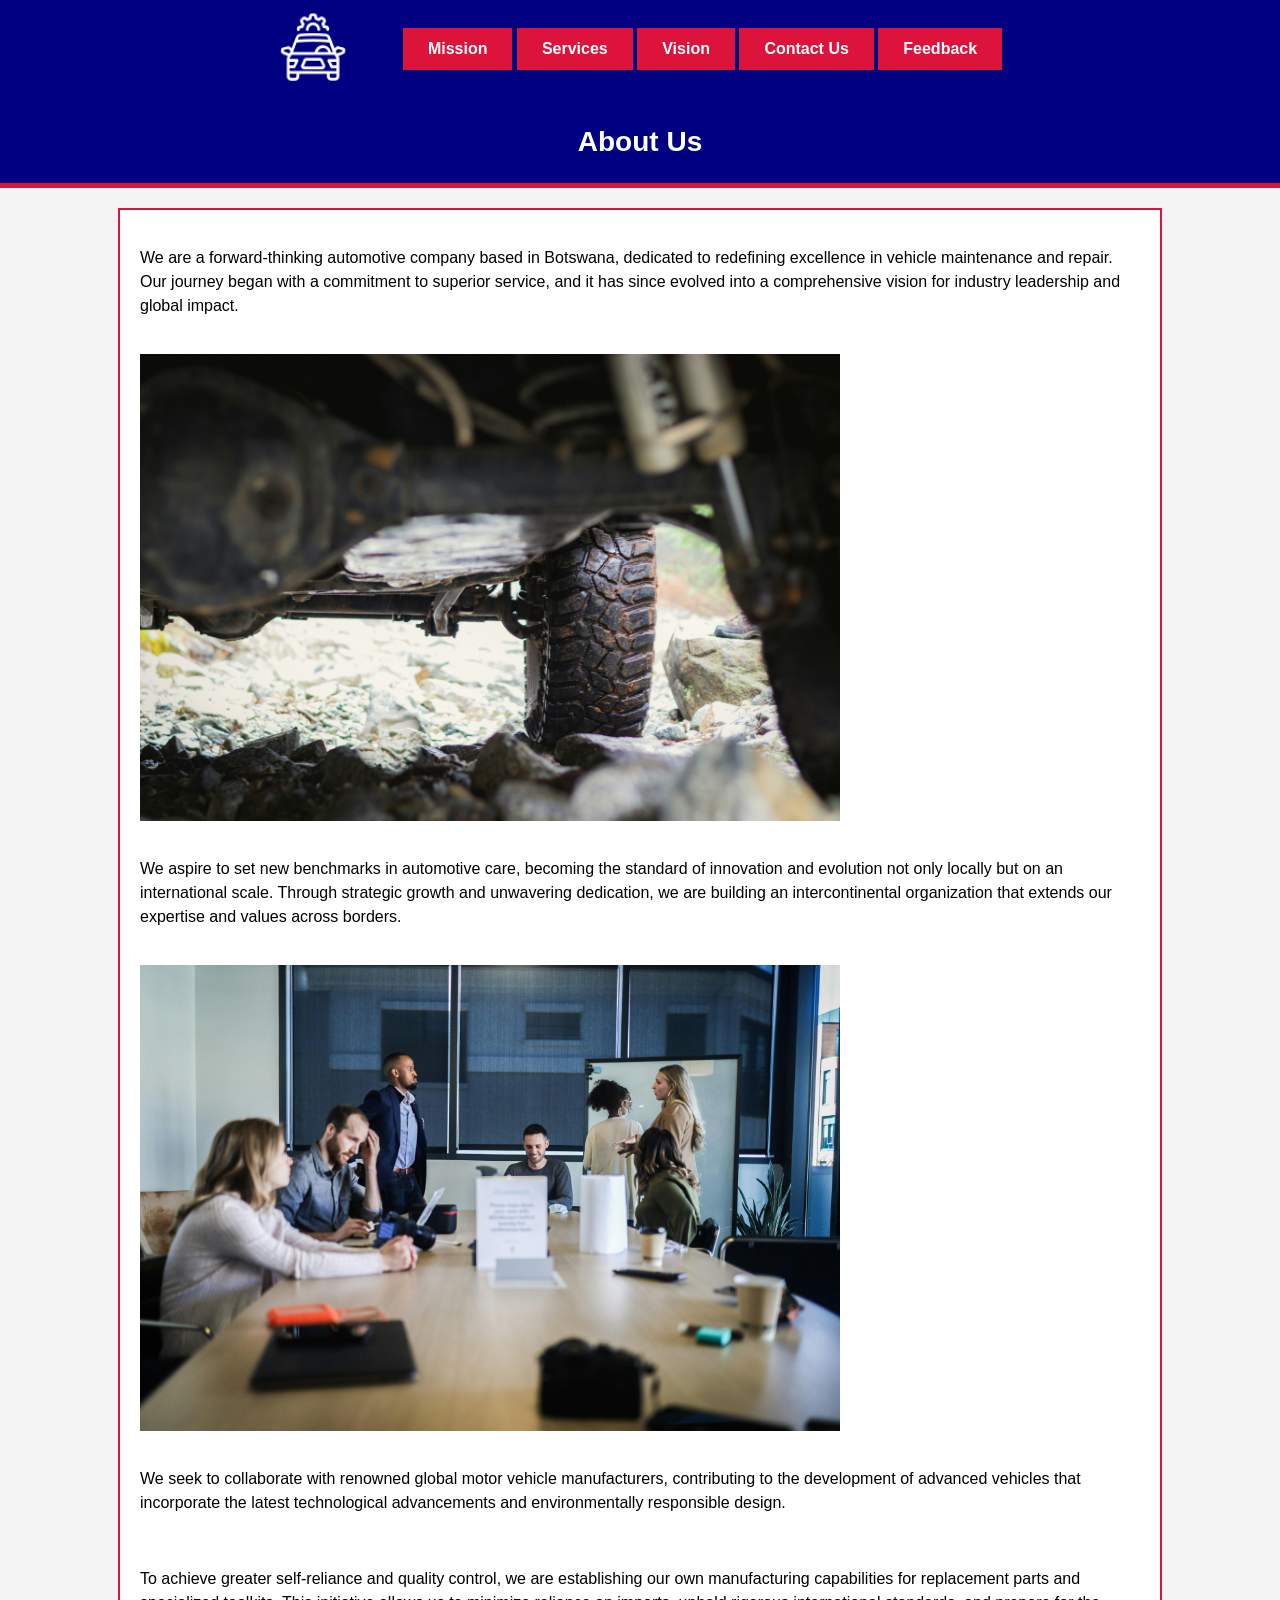
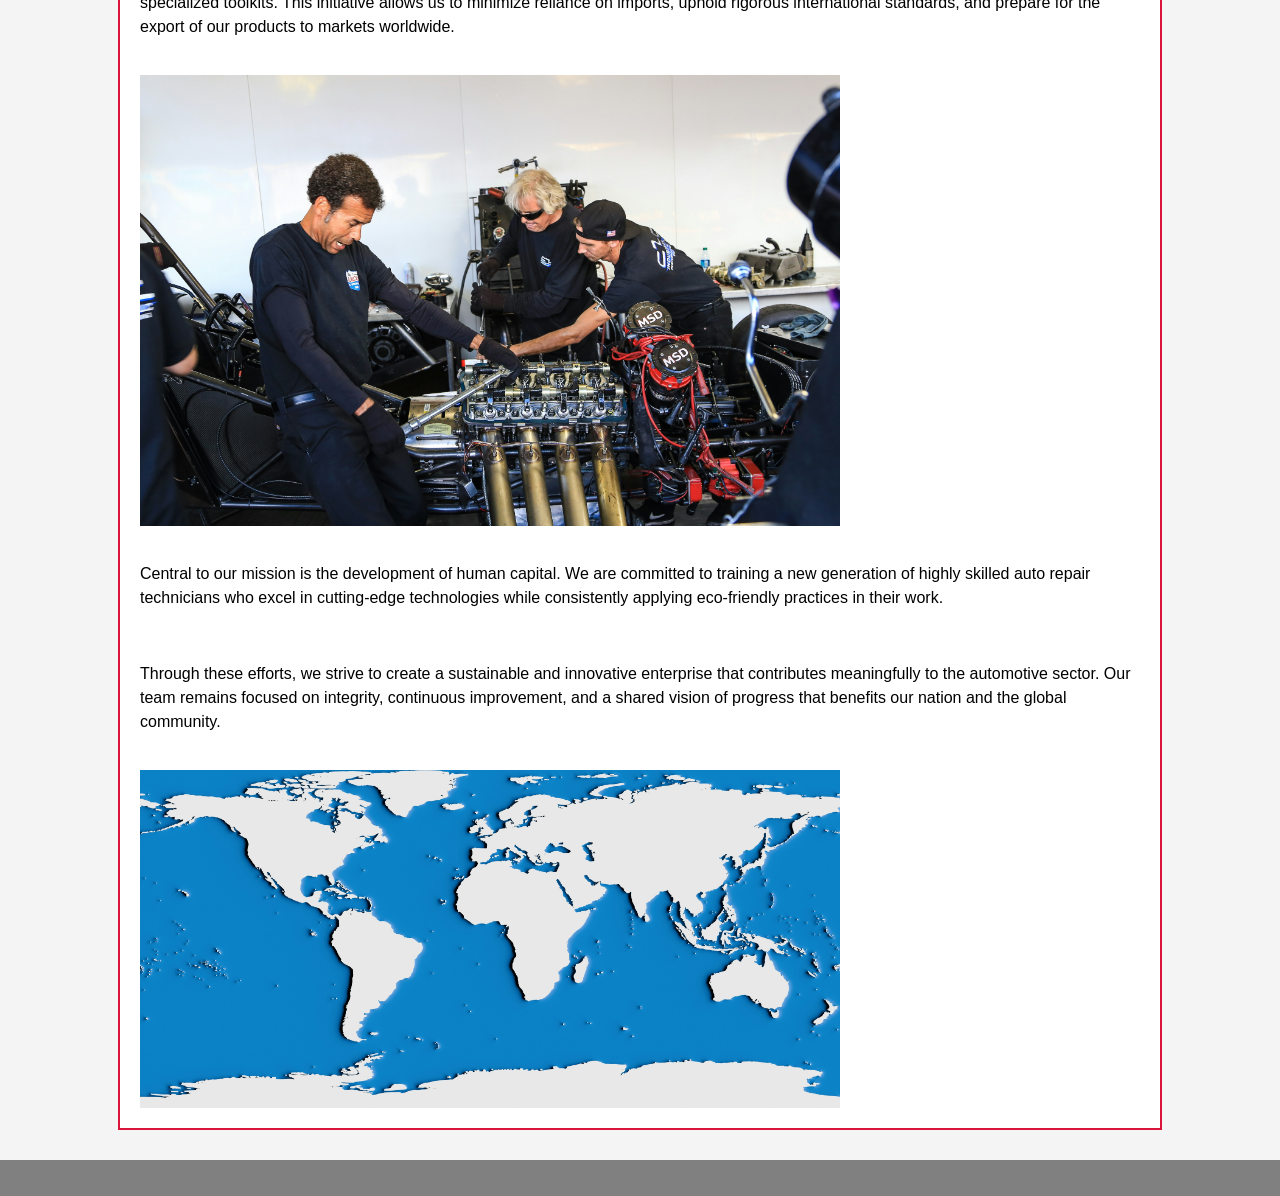
<file: about.html>
<!DOCTYPE html>
<html lang="en">
    <head>
       <meta charset="UTF-8">
        <meta name="viewport" content="width=device-width", initial scale="1.0">
       <link rel="stylesheet" href="style.css">
       <title>Zebra Cars Repair Shop</title>
    </head>
        <body>
            <nav>
             <a class="navbar-brand" href="index.html"><img src="logow.png" alt="Company_Logo" width="70px" height="70px"/></a>
                <ul class="navbar-nav ms-auto">
                    <button class="navbar-toggler" type="button" data-bs-toggle="collapse" data-bs-target="#menu">
                    <a class="nav-link" href="mission.html">Mission</a>
                    </button>
                    <button class="navbar-toggler" type="button" data-bs-toggle="collapse" data-bs-target="#menu">
                    <a class="nav-link" href="services.html">Services</a>
                    </button>
                    <button class="navbar-toggler" type="button" data-bs-toggle="collapse" data-bs-target="#menu">
                    <a class="nav-link" href="vision.html">Vision</a>
                    </button>
                    <button class="navbar-toggler" type="button" data-bs-toggle="collapse" data-bs-target="#menu">
                    <a class="nav-link" href="contact.html">Contact Us</a>
                    </button>
                    <button class="navbar-toggler" type="button" data-bs-toggle="collapse" data-bs-target="#menu">
                    <a class=" nav-link" href="feedback.html"/>Feedback</a>
                    </button>
                </ul>
            </nav>
            <header>
                <h1>About Us</h1>
            </header>
            <section>
                <p>We are a forward-thinking automotive company based in Botswana, dedicated to redefining excellence in vehicle maintenance and repair. Our journey began with a commitment to superior service, and it has since evolved into a comprehensive vision for industry leadership and global impact.</p>
                <img src="terrain.png" alt="image of car on rocky terrain" width="70%" height="20%"/>
                <p>We aspire to set new benchmarks in automotive care, becoming the standard of innovation and evolution not only locally but on an international scale. Through strategic growth and unwavering dedication, we are building an intercontinental organization that extends our expertise and values across borders.</p>
                <img src="boardmeeting.png" alt="Staff meeting on expanding the organization" width="70%" height="20%"/>
                <p>We seek to collaborate with renowned global motor vehicle manufacturers, contributing to the development of advanced vehicles that incorporate the latest technological advancements and environmentally responsible design.</p>
                <p>To achieve greater self-reliance and quality control, we are establishing our own manufacturing capabilities for replacement parts and specialized toolkits. This initiative allows us to minimize reliance on imports, uphold rigorous international standards, and prepare for the export of our products to markets worldwide.</p>
                <img src="manufacturing.png" alt="3 automechanics working on an engine block" width="70%" height="20%"/>
                <p>Central to our mission is the development of human capital. We are committed to training a new generation of highly skilled auto repair technicians who excel in cutting-edge technologies while consistently applying eco-friendly practices in their work.</p>
                <p>Through these efforts, we strive to create a sustainable and innovative enterprise that contributes meaningfully to the automotive sector. Our team remains focused on integrity, continuous improvement, and a shared vision of progress that benefits our nation and the global community.</p>
                <img src="worldmap1.png" alt="Map of the world" width="70%" height="20%"/> 
            </section>
           <footer>
            </footer>
        </body>
</html>
</file>
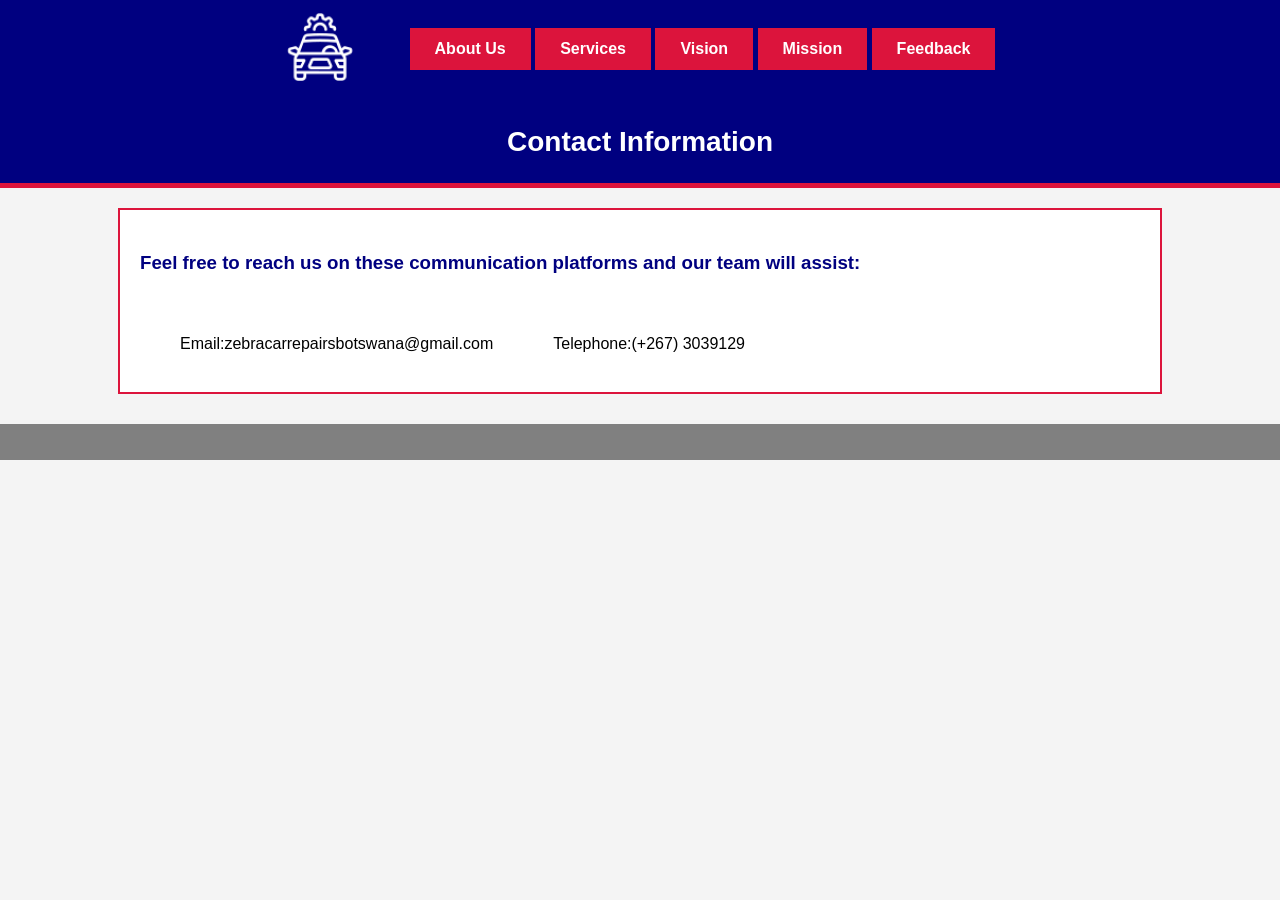
<file: contact.html>
<!DOCTYPE html>
<html lang="en">
    <head>
       <meta charset="UTF-8">
       <meta name="viewport" content="width=device-width", initial scale="1.0">
       <link rel="stylesheet" href="style.css">
       <title>Zebra Cars Repair Shop</title>
    </head>
        <body>
            <nav>
             <a class="navbar-brand" href="index.html"><img src="logow.png" alt="Company_Logo" width="70px" height="70px"/></a>
                <ul class="navbar-nav ms-auto">
                    <button class="navbar-toggler" type="button" data-bs-toggle="collapse" data-bs-target="#menu">
                    <a class="nav-link" href="about.html">About Us</a>
                    </button>
                    <button class="navbar-toggler" type="button" data-bs-toggle="collapse" data-bs-target="#menu">
                    <a class="nav-link" href="services.html">Services</a>
                    </button>
                    <button class="navbar-toggler" type="button" data-bs-toggle="collapse" data-bs-target="#menu">
                    <a class="nav-link" href="vision.html">Vision</a>
                    </button>
                    <button class="navbar-toggler" type="button" data-bs-toggle="collapse" data-bs-target="#menu">
                    <a class="nav-link" href="mission.html">Mission</a>
                    </button>
                    <button class="navbar-toggler" type="button" data-bs-toggle="collapse" data-bs-target="#menu">
                    <a class=" nav-link" href="feedback.html"/>Feedback</a>
                    </button>
                </ul>
            </nav>
            <header>
                <h1>Contact Information</h1>
            </header>
            <section>
                <h3>Feel free to reach us on these communication platforms and our team will assist:</h3>
                <ul>Email:zebracarrepairsbotswana@gmail.com</ul>
                <ul>Telephone:(+267) 3039129</ul>
            </section>
           <footer>
            </footer>
        </body>
</html>
</file>
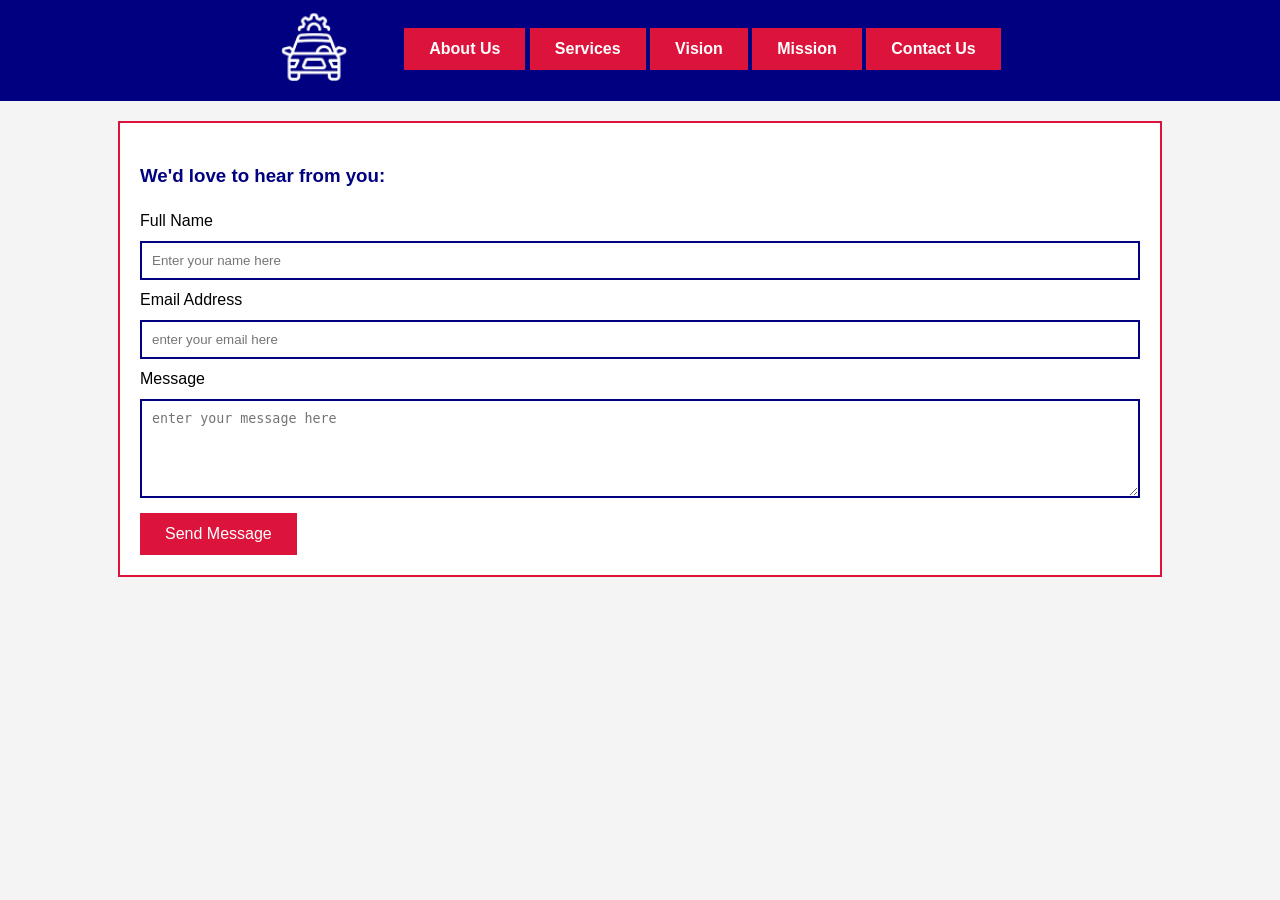
<file: feedback.html>
<!DOCTYPE html>
<html>
    <head>
     <meta charset="UTF-8">
     <meta name="viewport" content="width=device-width", initial scale="1.0">
     <link rel="stylesheet" href="style.css">
     <title>Zebra Cars Repair Shop</title>
    </head>
    <body>
        <nav>
             <a class="navbar-brand" href="index.html"><img src="logow.png" alt="Company_Logo" width="70px" height="70px"/></a>
                <ul class="navbar-nav ms-auto">
                    <button class="navbar-toggler" type="button" data-bs-toggle="collapse" data-bs-target="#menu">
                    <a class="nav-link" href="about.html">About Us</a>
                    </button>
                    <button class="navbar-toggler" type="button" data-bs-toggle="collapse" data-bs-target="#menu">
                    <a class="nav-link" href="services.html">Services</a>
                    </button>
                    <button class="navbar-toggler" type="button" data-bs-toggle="collapse" data-bs-target="#menu">
                    <a class="nav-link" href="vision.html">Vision</a>
                    </button>
                    <button class="navbar-toggler" type="button" data-bs-toggle="collapse" data-bs-target="#menu">
                    <a class="nav-link" href="mission.html">Mission</a>
                    </button>
                    <button class="navbar-toggler" type="button" data-bs-toggle="collapse" data-bs-target="#menu">
                    <a class="nav-link" href="contact.html">Contact Us</a>
                    </button>
                </ul>
            </nav>

        <section>
            <form>
              <h3>We'd love to hear from you:</h3>
               <label class="form-label">Full Name</label>
                <input type="text" class="form-control" placeholder="Enter your name here" required>

               <label class="form-label">Email Address</label>
                 <input type="email" class="form-control" placeholder="enter your email here" required>

                <label class="form-label">Message</label>
                 <textarea class="form-control" rows="5" placeholder="enter your message here" required></textarea>

                <button type="submit" class="btn btn-primary w-100">Send Message</button>
            </form>
        </section>
    </body>

</html>
</file>
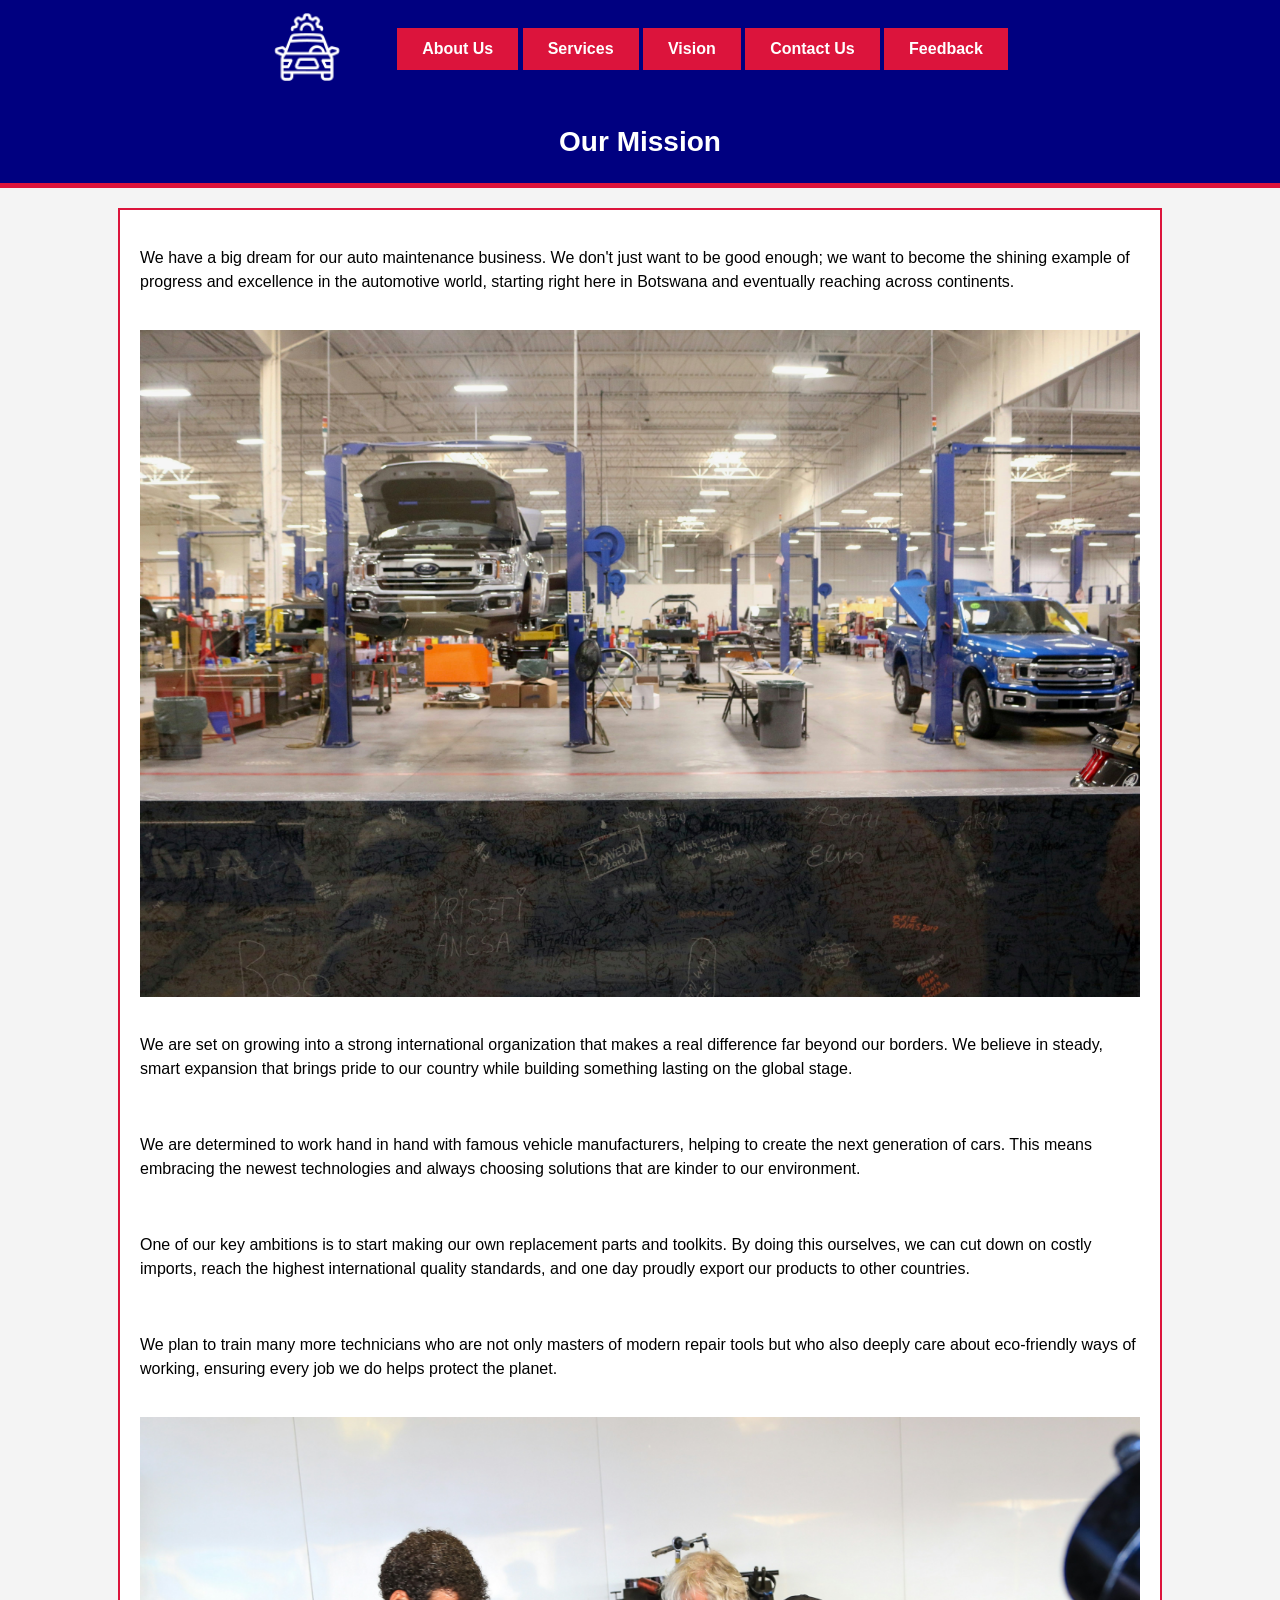
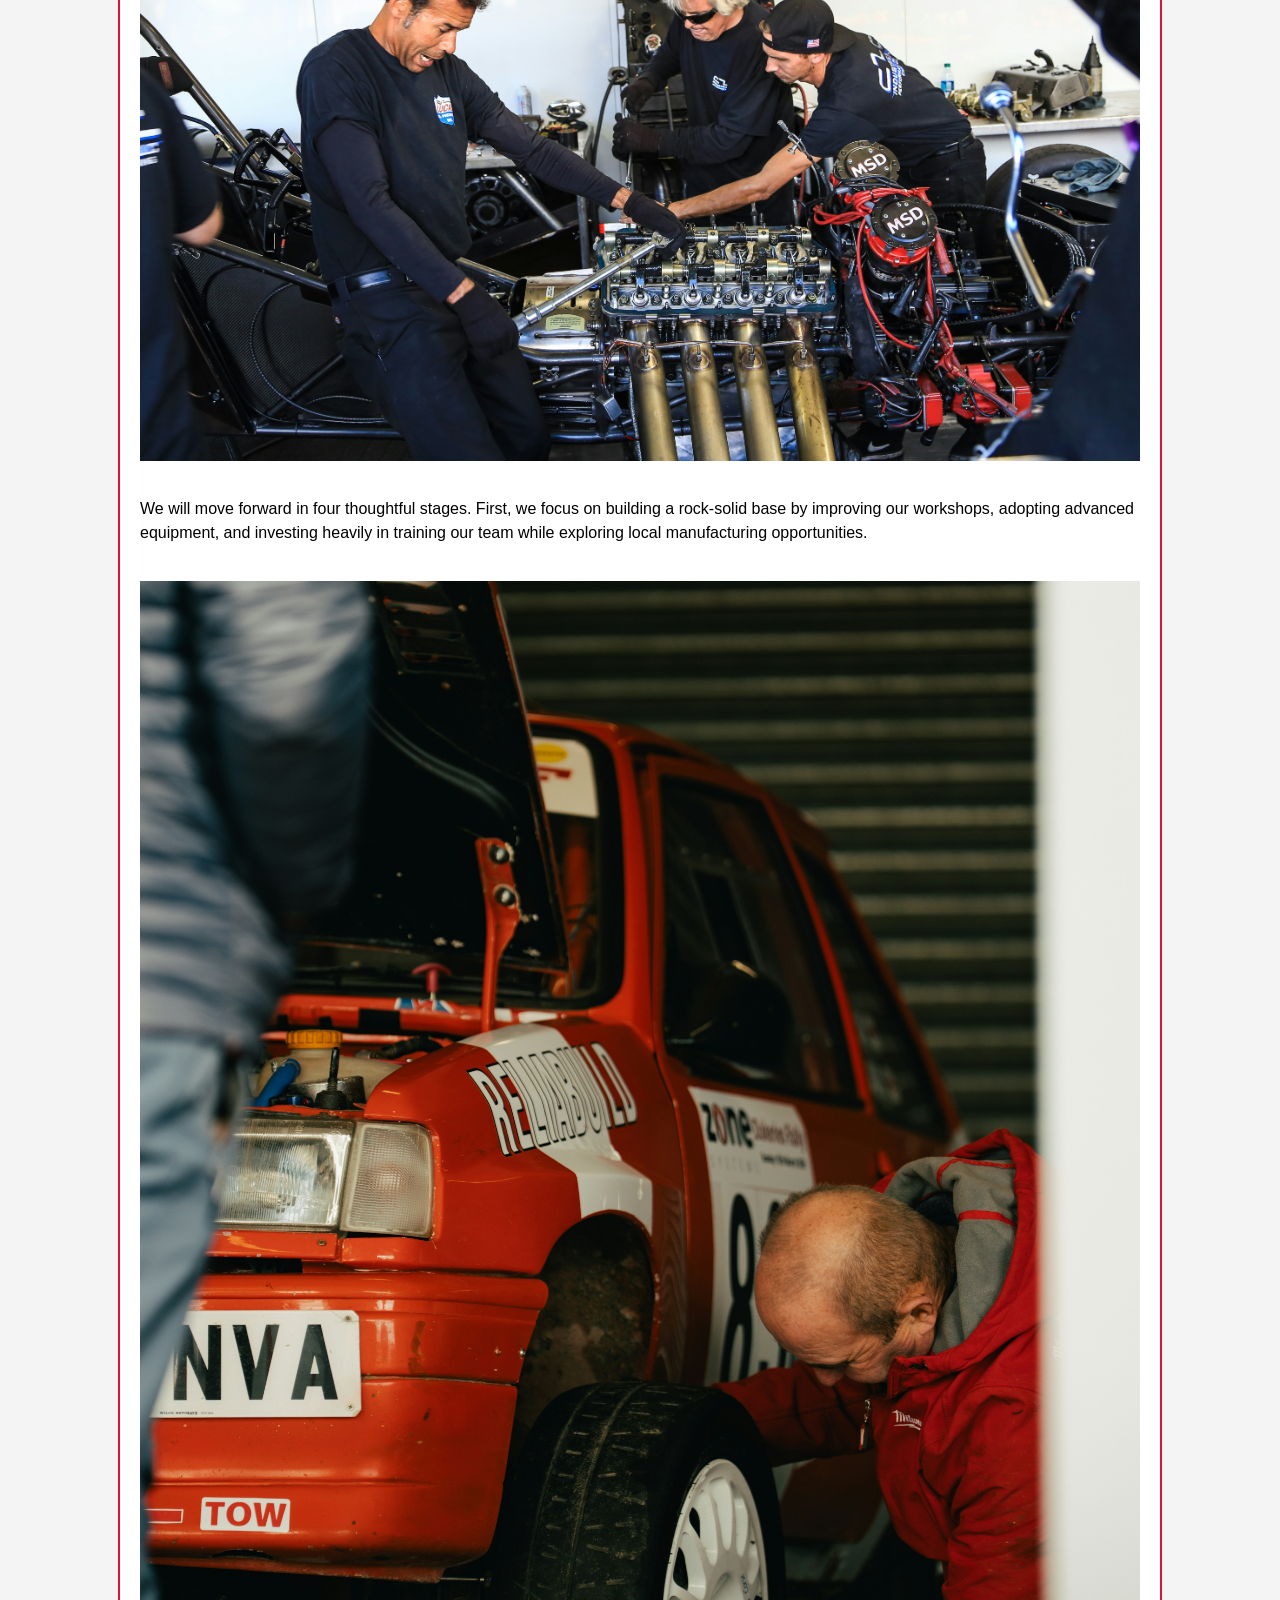
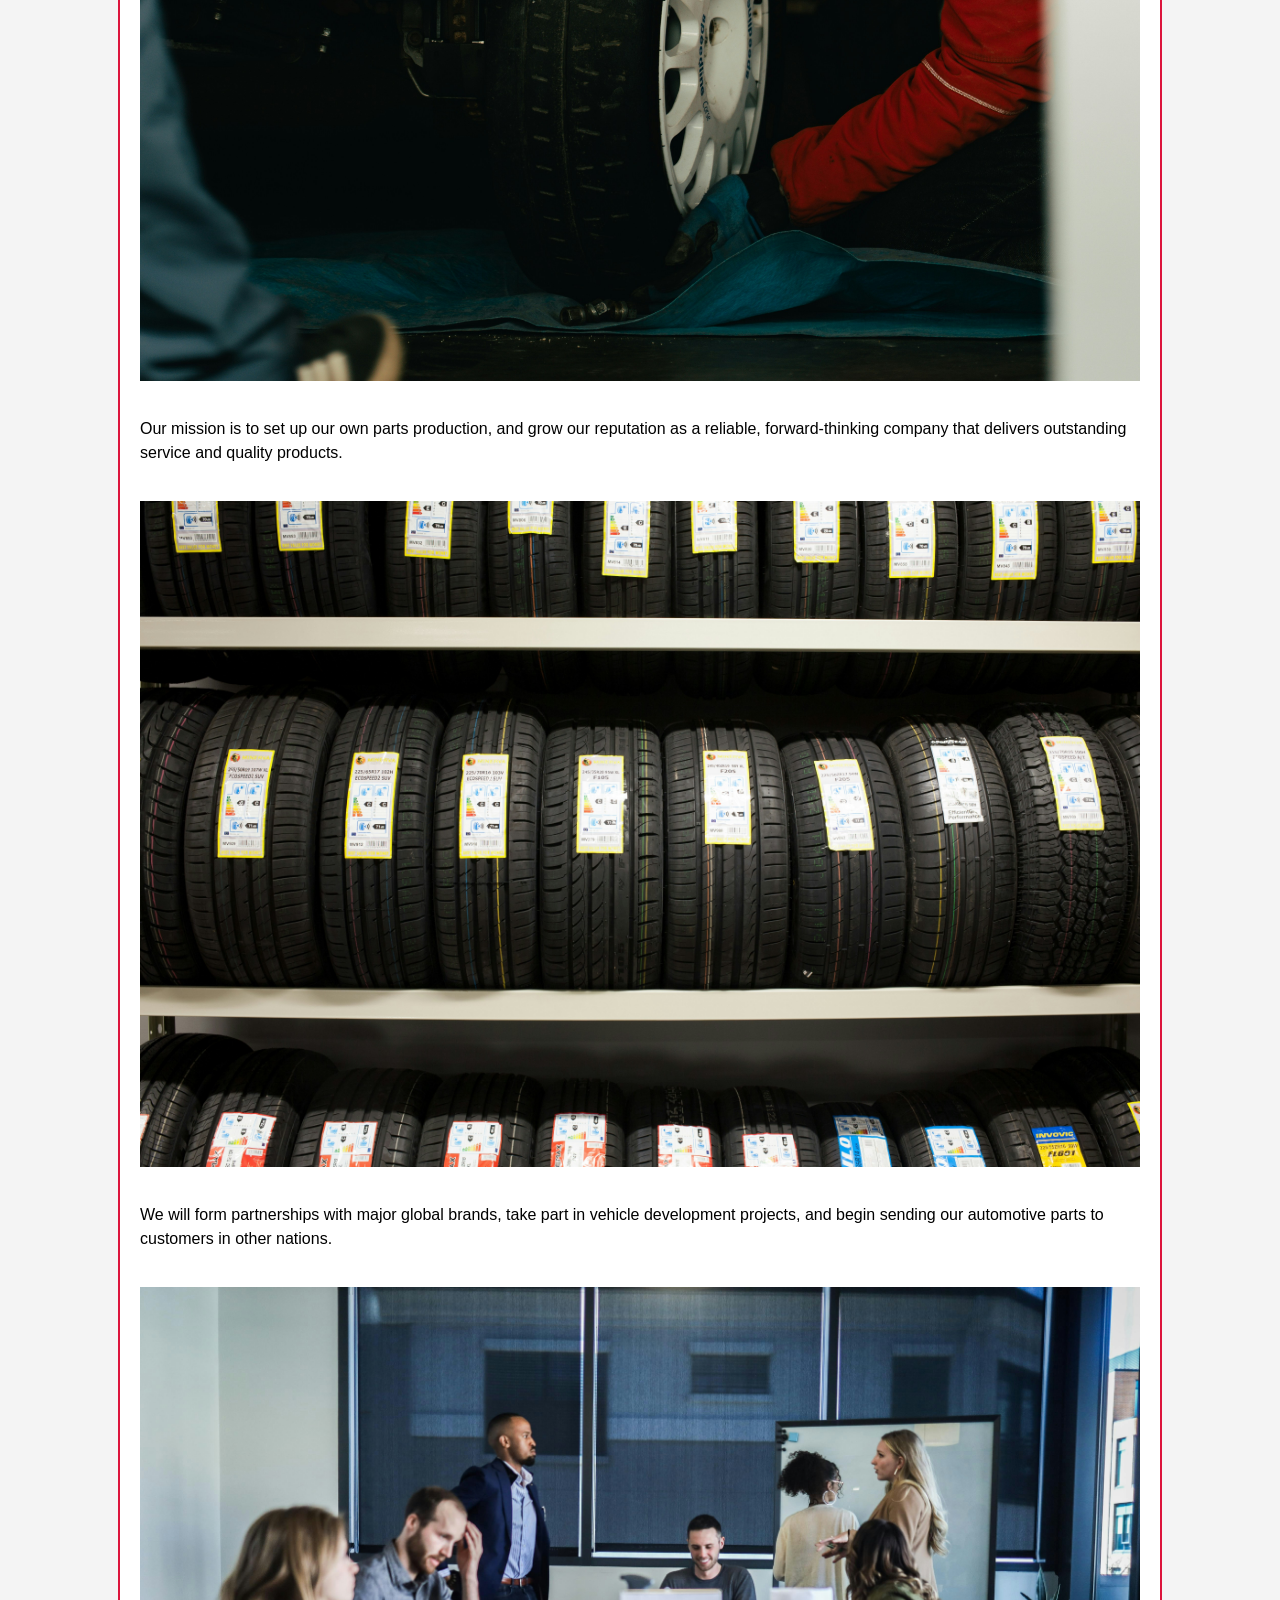
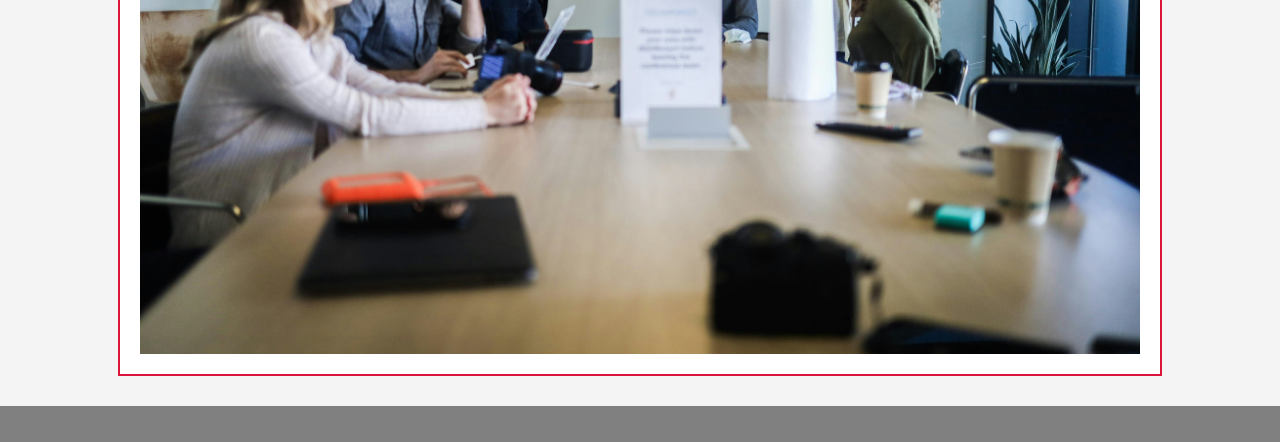
<file: mission.html>
<!DOCTYPE html>
<html lang="en">
    <head>
       <meta charset="UTF-8">
       <meta name="viewport" content="width=device-width", initial scale="1.0">
       <link rel="stylesheet" href="style.css">
       <title>Zebra Cars Repair Shop</title>
    </head>
        <body>
            <nav>
             <a class="navbar-brand" href="index.html"><img src="logow.png" alt="Company_Logo" width="70px" height="70px"/></a>
                <ul class="navbar-nav ms-auto">
                    <button class="navbar-toggler" type="button" data-bs-toggle="collapse" data-bs-target="#menu">
                    <a class="nav-link" href="about.html">About Us</a>
                    </button>
                    <button class="navbar-toggler" type="button" data-bs-toggle="collapse" data-bs-target="#menu">
                    <a class="nav-link" href="services.html">Services</a>
                    </button>
                    <button class="navbar-toggler" type="button" data-bs-toggle="collapse" data-bs-target="#menu">
                    <a class="nav-link" href="vision.html">Vision</a>
                    </button>
                    <button class="navbar-toggler" type="button" data-bs-toggle="collapse" data-bs-target="#menu">
                    <a class="nav-link" href="contact.html">Contact Us</a>
                    </button>
                    <button class="navbar-toggler" type="button" data-bs-toggle="collapse" data-bs-target="#menu">
                    <a class=" nav-link" href="feedback.html"/>Feedback</a>
                    </button>
                </ul>
            </nav>
       
            <header>
                <h1>Our Mission</h1>
            </header>
                
            <section>
                <p>We have a big dream for our auto maintenance business. We don't just want to be good enough; we want to become the shining example of progress and excellence in the automotive world, starting right here in Botswana and eventually reaching across continents.</p>
                <img src="mechanicus.png" alt="wideview image of workshop" width="100%" height="20%"/>
                <p>We are set on growing into a strong international organization that makes a real difference far beyond our borders. We believe in steady, smart expansion that brings pride to our country while building something lasting on the global stage.</p>
                <p>We are determined to work hand in hand with famous vehicle manufacturers, helping to create the next generation of cars. This means embracing the newest technologies and always choosing solutions that are kinder to our environment.</p>
                <p>One of our key ambitions is to start making our own replacement parts and toolkits. By doing this ourselves, we can cut down on costly imports, reach the highest international quality standards, and one day proudly export our products to other countries.</p>
                <p>We plan to train many more technicians who are not only masters of modern repair tools but who also deeply care about eco-friendly ways of working, ensuring every job we do helps protect the planet.</p>
                <img src="manufacturing.png" alt="technician at work" width="100%" height="20%"/>
                <p>We will move forward in four thoughtful stages. First, we focus on building a rock-solid base by improving our workshops, adopting advanced equipment, and investing heavily in training our team while exploring local manufacturing opportunities.</p>
                <img src="tirefit2.png" alt="another wideview shot of the workshop" width="100%" height="20%"/>
                <p>Our mission is to set up our own parts production, and grow our reputation as a reliable, forward-thinking company that delivers outstanding service and quality products.</p>
                <img src="tires3.png" alt="Image of tires at the workshop" width="100%" height="20%"/>
                <p>We will form partnerships with major global brands, take part in vehicle development projects, and begin sending our automotive parts to customers in other nations.</p>
                <img src="boardmeeting.png" alt="meeting with shareholders and partners" width="100%" height="20%"/>            
            </section>
           <footer>
            </footer>
        </body>
</html>
</file>
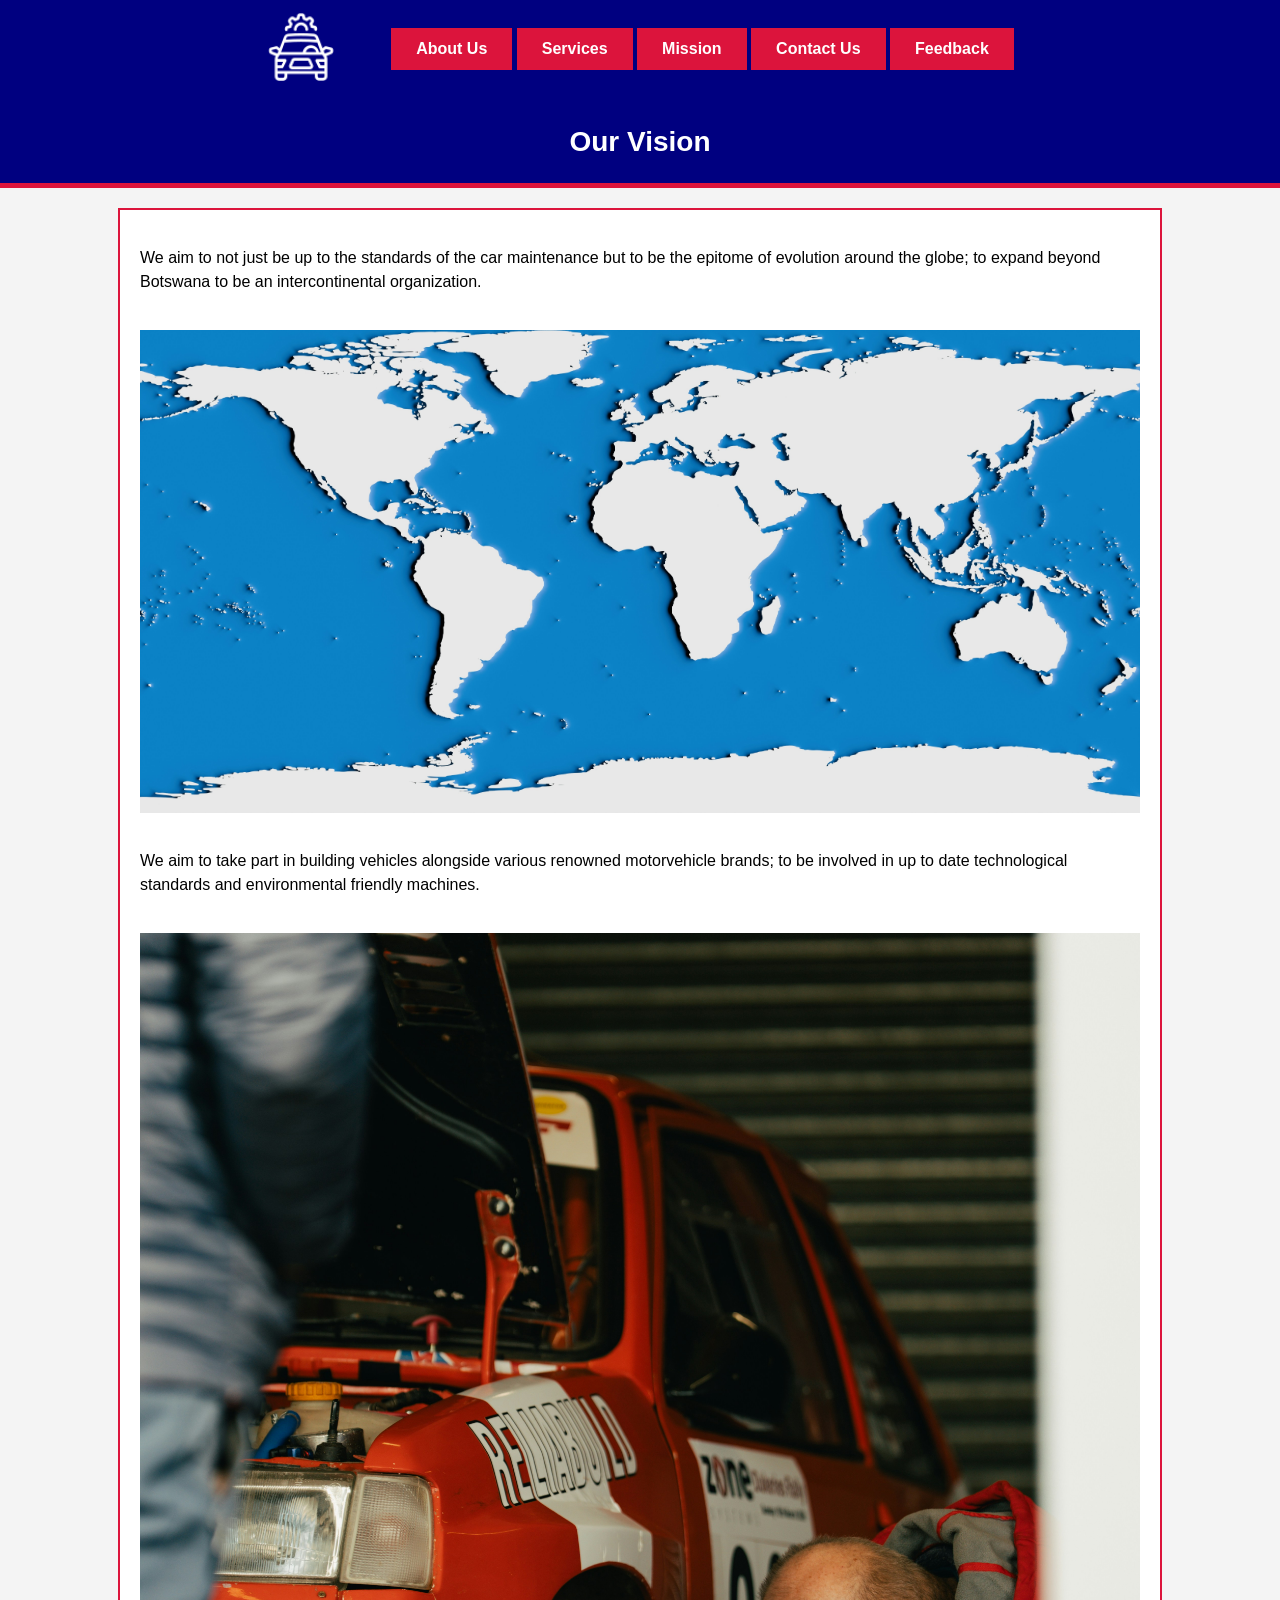
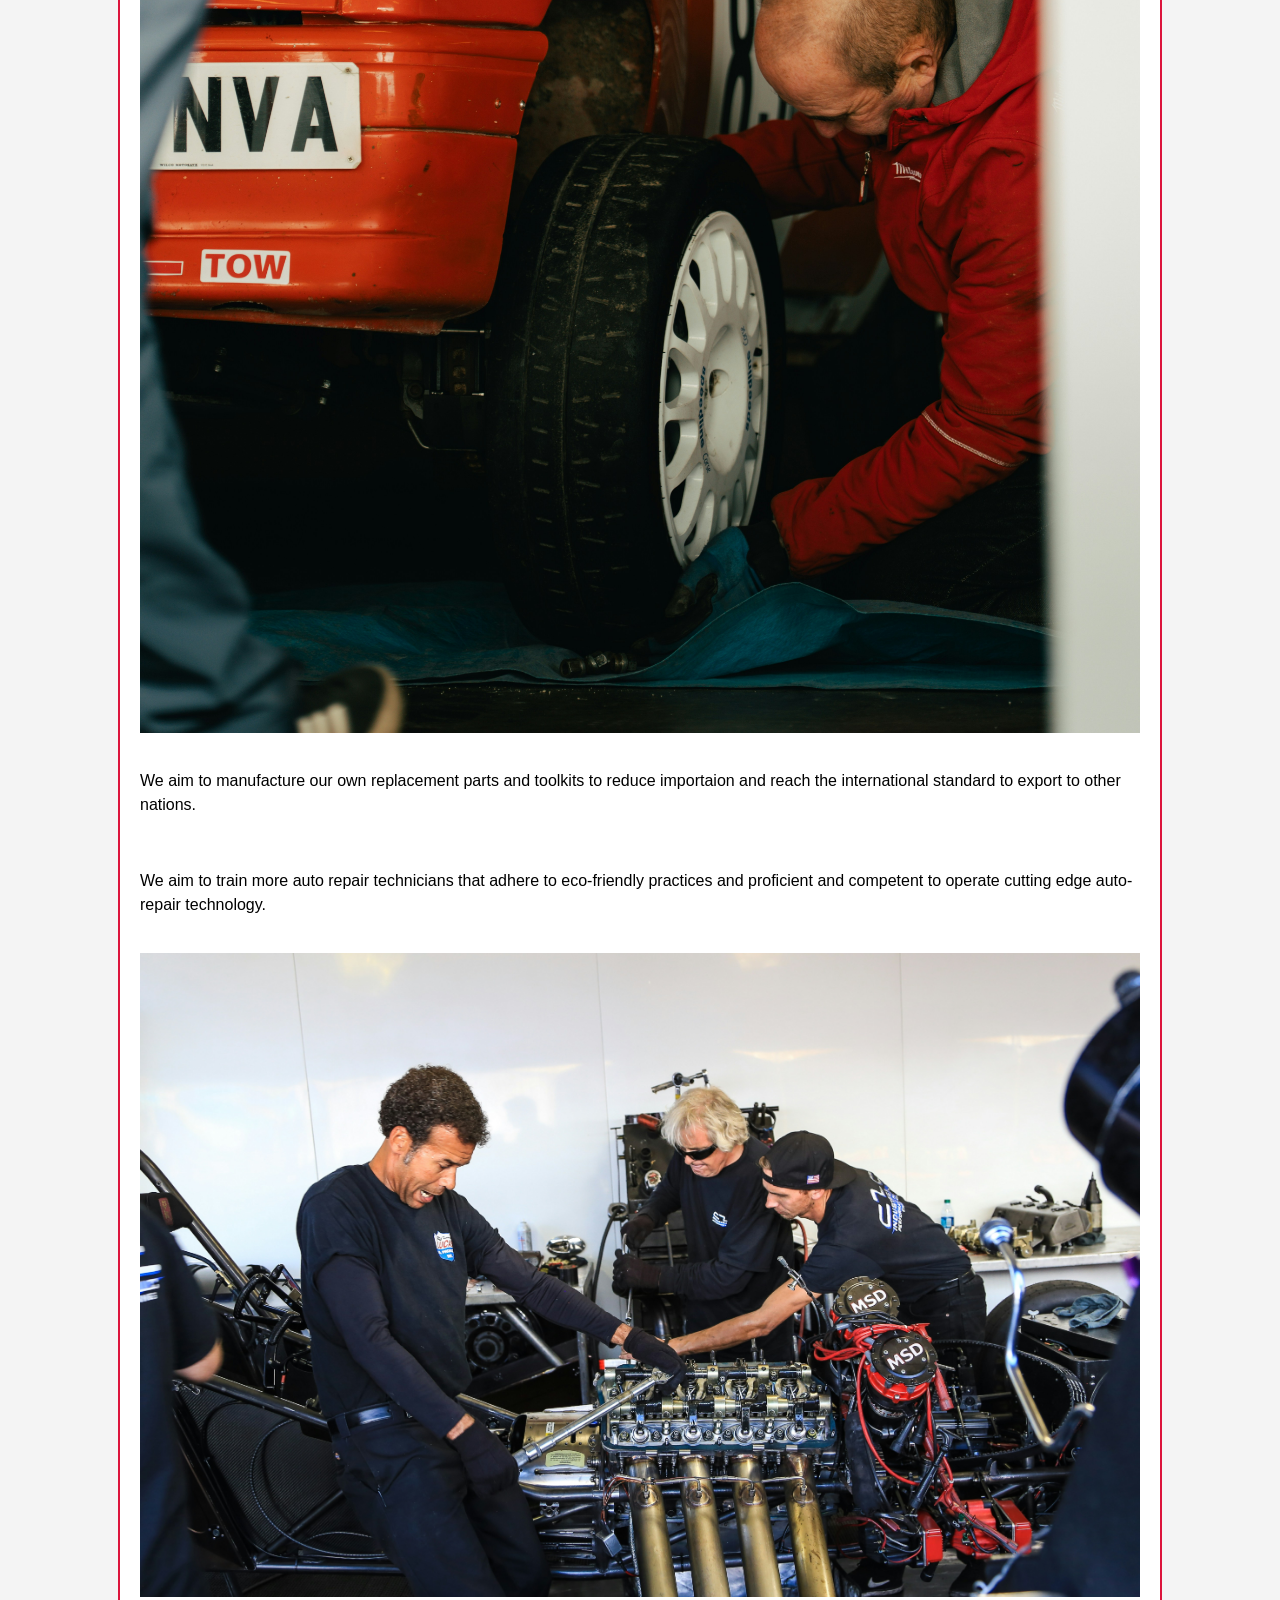
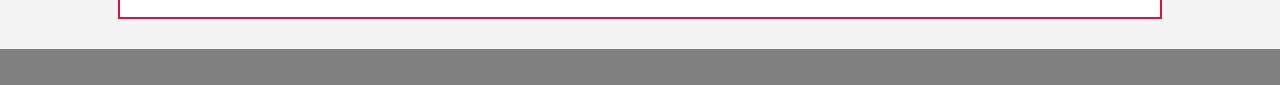
<file: vision.html>
<!DOCTYPE html>
<html lang="en">
    <head>
       <meta charset="UTF-8">
        <meta name="viewport" content="width=device-width", initial scale="1.0">
       <link rel="stylesheet" href="style.css">
       <title>Zebra Cars Repair Shop</title>
    </head>
        <body>
            <nav>
             <a class="navbar-brand" href="index.html"><img src="logow.png" alt="Company_Logo" width="70px" height="70px"/></a>
                <ul class="navbar-nav ms-auto">
                    <button class="navbar-toggler" type="button" data-bs-toggle="collapse" data-bs-target="#menu">
                    <a class="nav-link" href="about.html">About Us</a>
                    </button>
                    <button class="navbar-toggler" type="button" data-bs-toggle="collapse" data-bs-target="#menu">
                    <a class="nav-link" href="services.html">Services</a>
                    </button>
                    <button class="navbar-toggler" type="button" data-bs-toggle="collapse" data-bs-target="#menu">
                    <a class="nav-link" href="mission.html">Mission</a>
                    </button>
                    <button class="navbar-toggler" type="button" data-bs-toggle="collapse" data-bs-target="#menu">
                    <a class="nav-link" href="contact.html">Contact Us</a>
                    </button>
                    <button class="navbar-toggler" type="button" data-bs-toggle="collapse" data-bs-target="#menu">
                    <a class=" nav-link" href="feedback.html"/>Feedback</a>
                    </button>
                </ul>
            </nav>
            
            <header>
                <h1>Our Vision</h1>
            </header>
            <section>
                <p>We aim to not just be up to the standards of the car maintenance but to be the epitome of evolution around the globe; to expand beyond Botswana to be an intercontinental organization.</p>
                <img src="worldmap1.png" alt="image of the world map" width="100%" height="20%"/>
                <p>We aim to take part in building vehicles alongside various renowned motorvehicle brands; to be involved in up to date technological standards and environmental friendly machines.</p>
                <img src="tirefit2.png" alt="image of an automechanic fitting a tire" width="100%" height="20%"/>
                <p>We aim to manufacture our own replacement parts and toolkits to reduce importaion and reach the international standard to export to other nations.</p>
                <p>We aim to train more auto repair technicians that adhere to eco-friendly practices and proficient and competent to operate cutting edge auto-repair technology.</p>
                <img src="manufacturing.png" alt="automechaninc supervising a trainee" width="100%" height="20%"/>
            </section>
           <footer>
            </footer>
        </body>
</html>
</file>
<file: style.css>
body {
    font-family: Arial, sans-serif;
    margin: 0;
    padding: 0;
    background-color: #f4f4f4;
    color: black;
    line-height: 1.5;
}

header {
    background-color: navy;
    color: white;
    text-align: center;
    padding: 20px;
    border-bottom: 5px solid crimson;
}

header h1 {
    margin: 0;
    font-size: 28px;
    color: white;
}

header p {
    margin: 8px 0 0 0;
    font-size: 17px;
}

section {
    margin: 15px;
    padding: 20px;
    background-color: white;
    border: 2px solid crimson;
    display: flex;
    flex-direction: column;
}

h1, h2, h3 {
    color: navy;
}

h2 {
    border-bottom: 3px solid crimson;
    padding-bottom: 8px;
}

.service-item {
    margin: 12px 0;
    padding: 12px;
    border-left: 6px solid gray;
    background-color: #f9f9f9;
}

nav {
    background-color: navy;
    padding: 12px;
    display: flex;
    flex-wrap: wrap;
    justify-content: center;
    gap: 15px;
}

nav a {
    color: white;
    text-decoration: none;
    font-weight: bold;
}

nav a:hover {
    color: crimson;
}

footer {
    background-color: gray;
    color: white;
    text-align: center;
    padding: 18px;
    margin-top: 30px;
}

input, textarea {
    width: 100%;
    padding: 10px;
    margin: 8px 0;
    border: 2px solid navy;
    box-sizing: border-box;
}

button {
    background-color: crimson;
    color: white;
    padding: 12px 25px;
    border: none;
    font-size: 16px;
    cursor: pointer;
    align-self: flex-start;
}

button:hover {
    background-color: navy;
}

@media (max-width: 768px) {
    header h1 {
        font-size: 24px;
    }
    
    section {
        margin: 10px;
        padding: 15px;
    }

    nav {
        flex-direction: column;
        align-items: center;
        padding: 10px;
    }

    nav a {
        padding: 8px 0;
        width: 100%;
        text-align: center;
    }

    .service-item {
        margin: 10px 0;
    }

    img {
        max-width: 100%;
        height: auto;
    }
}

@media (min-width: 769px) {
    section {
        max-width: 1000px;
        margin: 20px auto;
    }
    
    .service-item {
        margin: 15px;
    }
}

@media (min-width: 992px) {
    section {
        flex-direction: row;
        flex-wrap: wrap;
        gap: 20px;
    }
    
    .service-item {
        flex: 1 1 45%;
        box-sizing: border-box;
    }
}
</file>
